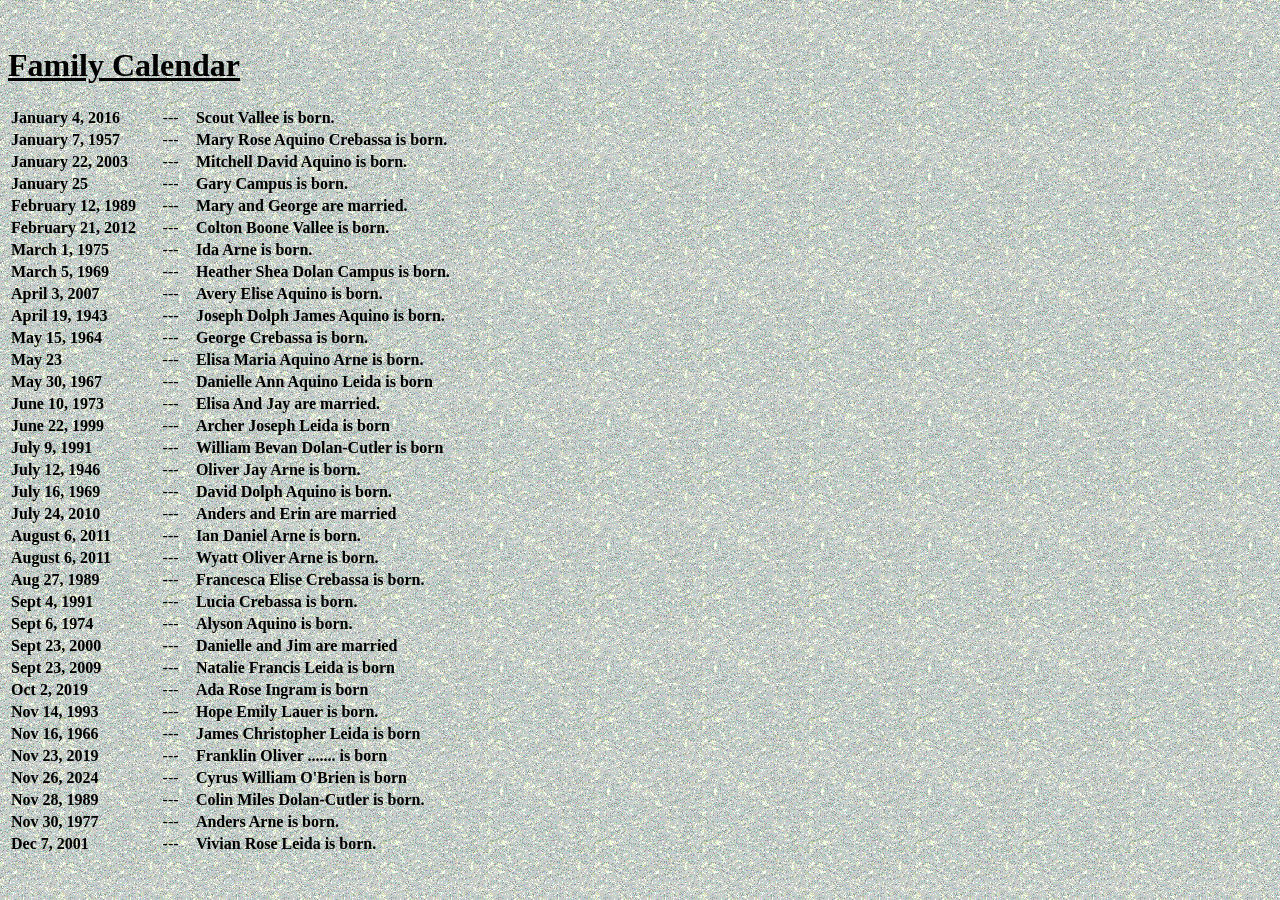
<file: arc/Dates/Dts.htm>
<!DOCTYPE HTML>


<TITLE> Dates </TITLE>
</HEAD>
 <BODY bgcolor="teal" background="DtBg.gif">
<BR><H1><U>Family Calendar</U></H1>

<Table width=650><colgroup span=3>
<tr>
<td width = 150 Align=left> <B>January 4, 2016</B>
<td width=30 align=left valign=top>---
<td width=470 align=left><B>Scout Vallee is born.</B>
<tr>
<td width = 150 Align=left> <B>January 7, 1957</B>
<td width=30 align=left valign=top>---
<td width=470 align=left><B>Mary Rose Aquino Crebassa is born.</B>
<tr>
<td width = 150 Align=left> <B>January 22, 2003</B>
<td width=30 align=left valign=top>---
<td width=470 align=left><B>Mitchell David Aquino is born.</B>
<tr>
<td width = 150 Align=left> <B>January 25</B>
<td width=30 align=left valign=top>---
<td width=470 align=left><B>Gary Campus is born.</B>
<tr>
<td width = 150 Align=left> <B>February 12, 1989</B>
<td width=30 align=left valign=top>---
<td width=470 align=left><B>Mary and George are married.</B>
<tr>
<td width = 150 Align=left> <B>February 21, 2012</B>
<td width=30 align=left>---
<td width=470 align=left><B>Colton Boone Vallee is born.</B>
<tr>
<td width = 150 Align=left> <B>March 1, 1975</B>
<td width=30 align=left valign=top>---
<td width=470 align=left><B>Ida Arne is born.</B>
<tr>
<td width = 150 Align=left> <B>March 5, 1969</B>
<td width=30 align=left valign=top>---
<td width=470 align=left><B>Heather Shea Dolan Campus is born.</B>
<tr>
<td width = 150 Align=left> <B>April 3, 2007</B>
<td width=30 align=left valign=top>---
<td width=470 align=left><B>Avery Elise Aquino is born.</B>
<tr>
<td width = 150 Align=left> <B>April 19, 1943</B>
<td width=30 align=left valign=top>---
<td width=470 align=left><B>Joseph Dolph James Aquino is born.</B>
<tr>
<td width = 150 Align=left> <B>May 15, 1964</B>
<td width=30 align=left>---
<td width=470 align=left><B>George Crebassa is born.</B>
<tr>
<td width = 150 Align=left> <B>May 23</B>
<td width=30 align=left>---
<td width=470 align=left><B>Elisa Maria Aquino Arne is born.</B>
<tr>
<td width = 150 Align=left> <B>May 30, 1967</B>
<td width=30 align=left>---
<td width=470 align=left><B>Danielle Ann Aquino Leida is born</B>
<tr>
<td width = 150 Align=left> <B>June 10, 1973</B>
<td width=30 align=left>---
<td width=470 align=left><B>Elisa And Jay are married.</B>
<tr>
<td width = 150 Align=left> <B>June 22, 1999</B>
<td width=30 align=left>---
<td width=470 align=left><B>Archer Joseph Leida is born</B>
<tr>
<td width = 150 Align=left> <B>July 9, 1991</B>
<td width=30 align=left>---
<td width=470 align=left><B>William Bevan Dolan-Cutler is born</B>
<tr>
<td width = 150 Align=left> <B>July 12, 1946</B>
<td width=30 align=left>---
<td width=470 align=left><B>Oliver Jay Arne is born.</B>
<tr>
<td width = 150 Align=left> <B>July 16, 1969</B>
<td width=30 align=left>---
<td width=470 align=left><B>David Dolph Aquino is born.</B>
<tr>
<td width = 150 Align=left> <B>July 24, 2010</B>
<td width=30 align=left valign=top>---
<td width=470 align=left><B>Anders and Erin are married</B>
<tr>
<td width = 150 Align=left> <B>August 6, 2011</B>
<td width=30 align=left>---
<td width=470 align=left><B>Ian Daniel Arne is born.</B>
<tr>
<td width = 150 Align=left> <B>August 6, 2011</B>
<td width=30 align=left>---
<td width=470 align=left><B>Wyatt Oliver Arne is born.</B>
<tr>
<td width = 150 Align=left> <B>Aug 27, 1989</B>
<td width=30 align=left valign=top>---
<td width=470 align=left><B>Francesca Elise Crebassa is born.</B>
<tr>
<td width = 150 Align=left> <B>Sept 4, 1991</B>
<td width=30 align=left>---
<td width=470 align=left><B>Lucia Crebassa is born.</B>
<tr>
<td width = 150 Align=left> <B>Sept 6, 1974</B>
<td width=30 align=left>---
<td width=470 align=left><B>Alyson Aquino is born.</B>
<tr>
<td width = 150 Align=left> <B>Sept 23, 2000</B>
<td width=30 align=left>---
<td width=470 align=left><B>Danielle and Jim are married</B>
<tr>
<td width = 150 Align=left> <B>Sept 23, 2009</B>
<td width=30 align=left>---
<td width=470 align=left><B>Natalie Francis Leida is born</B>
<tr>
<td width = 150 Align=left> <B>Oct 2, 2019</B>
<td width=30 align=left>---
<td width=470 align=left><B>Ada Rose Ingram is born</B>
<tr>
<td width = 150 Align=left> <B>Nov 14, 1993</B>
<td width=30 align=left>---
<td width=470 align=left><B>Hope Emily Lauer is born.</B>
<tr>
<td width = 150 Align=left> <B>Nov 16, 1966</B>
<td width=30 align=left>---
<td width=470 align=left><B>James Christopher Leida is born</B>
<tr>
<td width = 150 Align=left> <B>Nov 23, 2019</B>
<td width=30 align=left>---
<td width=470 align=left><B>Franklin Oliver ....... is born</B>
<tr>
<td width = 150 Align=left> <B>Nov 26, 2024</B>
<td width=30 align=left>---
<td width=470 align=left><B>Cyrus William O'Brien is born</B>
<tr>
<td width = 150 Align=left> <B>Nov 28, 1989</B>
<td width=30 align=left>---
<td width=470 align=left><B>Colin Miles Dolan-Cutler is born.</B>
<tr>
<td width = 150 Align=left> <B>Nov 30, 1977</B>
<td width=30 align=left>---
<td width=470 align=left><B>Anders Arne is born.</B>
<tr>
<td width = 150 Align=left> <B>Dec 7, 2001</B>
<td width=30 align=left>---
<td width=470 align=left><B>Vivian Rose Leida is born.</B>
</table>

</BODY>
</HTML>
</file>
